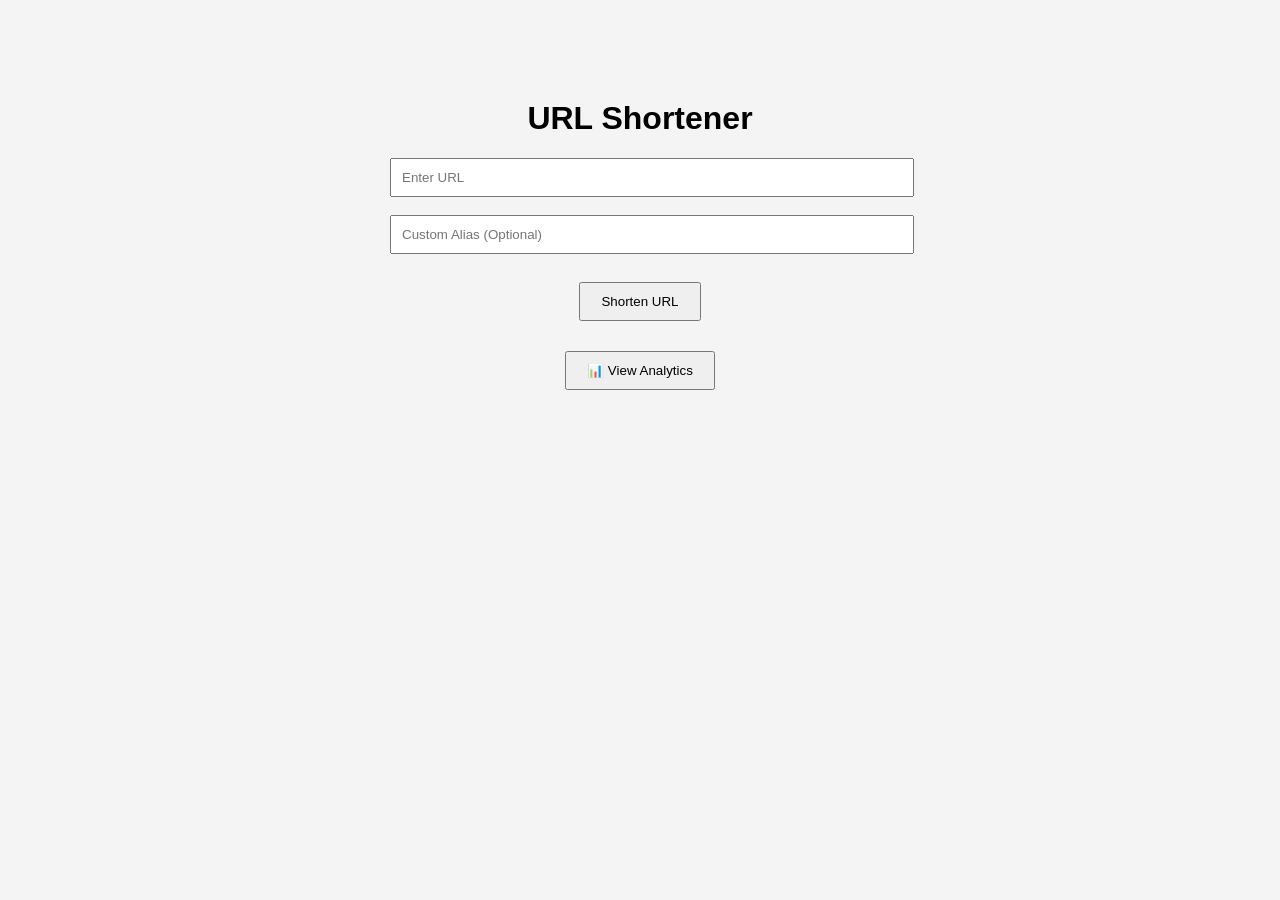
<file: frontend/index.html>
<!DOCTYPE html>
<html>
<head>
    <title>URL Shortener</title>
    <link rel="stylesheet" href="style.css">
</head>
<body>

    <div class="container">

        <h1>URL Shortener</h1>

        <input
            type="text"
            id="urlInput"
            placeholder="Enter URL">

        <br><br>

        <input
            type="text"
            id="aliasInput"
            placeholder="Custom Alias (Optional)">

        <br><br>

        <button id="shortenBtn">
            Shorten URL
        </button>

        <div id="result"></div>

        <a href="analytics.html">
            <button id="analyticsBtn">
                📊 View Analytics
            </button>
        </a>

    </div>

    <script src="app.js"></script>

</body>
</html>
</file>
<file: frontend/style.css>
body {
    font-family: Arial, sans-serif;
    background: #f4f4f4;
}

.container {
    width: 500px;
    margin: 100px auto;
    text-align: center;
}

input {
    width: 100%;
    padding: 10px;
}

button {
    margin-top: 10px;
    padding: 10px 20px;
    cursor: pointer;
}

#result {
    margin-top: 20px;
}
</file>
